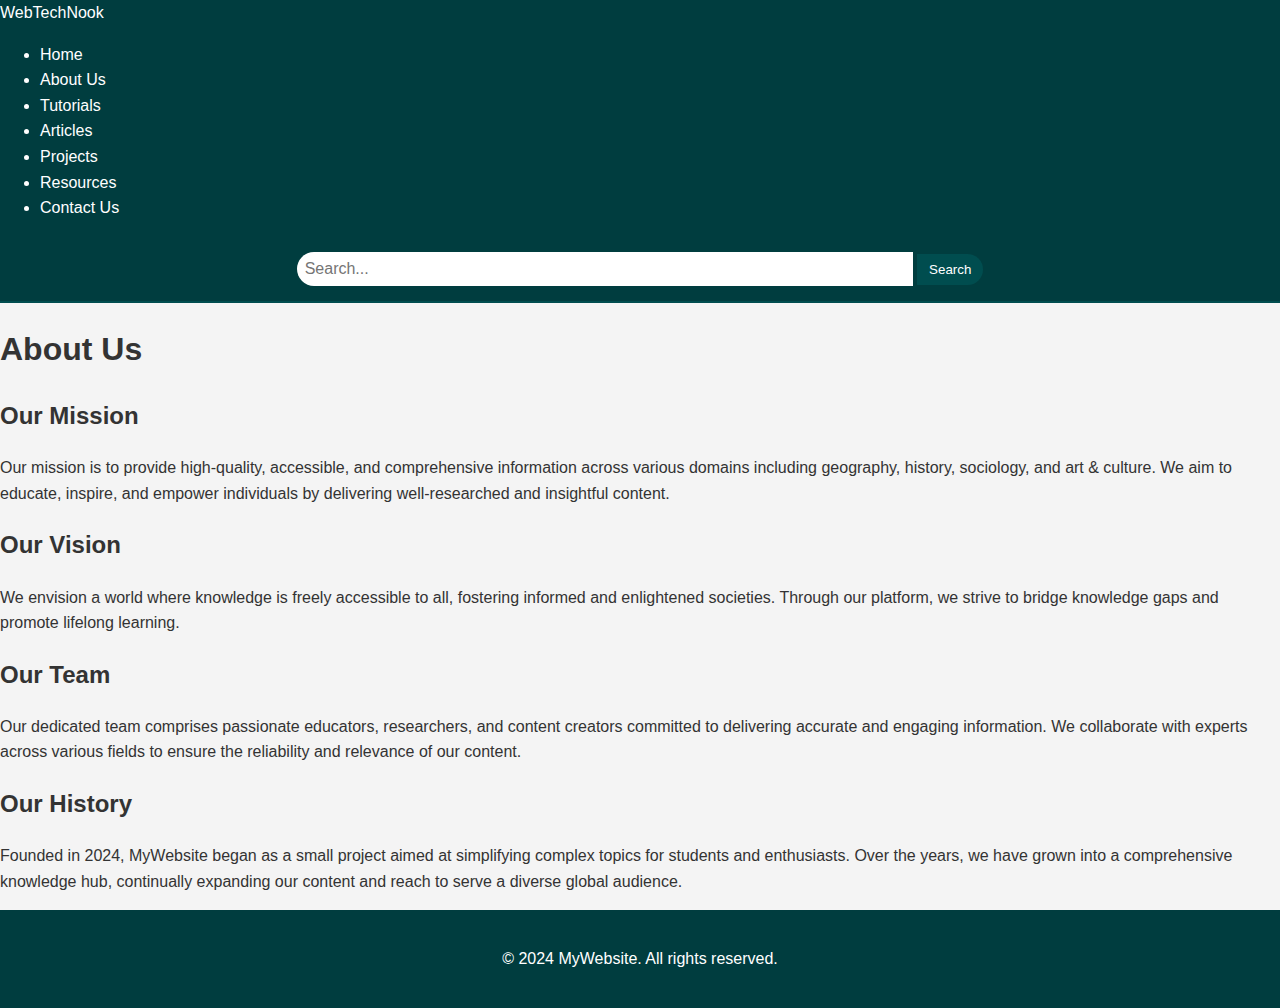
<file: about.html>
<!DOCTYPE html>
<html lang="en">
<head>
    <meta charset="UTF-8">
    <meta name="viewport" content="width=device-width, initial-scale=1.0">
    <title>About Us - My Simple Website</title>
    <link rel="stylesheet" href="styles.css">
</head>
<body>

    <!-- Header -->
    <header>
        <div class="header-container">
            <div class="logo">
                <a href="index.html">WebTechNook</a>
            </div>
            <nav>
                <ul>
                    <li><a href="index.html">Home</a></li>
                    <li><a href="about.html">About Us</a></li>
                    <li><a href="tutorials.html">Tutorials</a></li>
                    <li><a href="articles.html">Articles</a></li>
                    <li><a href="projects.html">Projects</a></li>
                    <li><a href="resources.html">Resources</a></li>
                    <li><a href="contact.html">Contact Us</a></li>
                </ul>
            </nav>
            <div class="search-bar">
                <input type="text" placeholder="Search...">
                <button type="button">Search</button>
            </div>
        </div>
    </header>

    <!-- Main Content -->
    <main>
        <div class="container">
            <h1>About Us</h1>

            <div class="section">
                <h2>Our Mission</h2>
                <p>
                    Our mission is to provide high-quality, accessible, and comprehensive information across various domains including geography, history, sociology, and art & culture. We aim to educate, inspire, and empower individuals by delivering well-researched and insightful content.
                </p>
            </div>

            <div class="section">
                <h2>Our Vision</h2>
                <p>
                    We envision a world where knowledge is freely accessible to all, fostering informed and enlightened societies. Through our platform, we strive to bridge knowledge gaps and promote lifelong learning.
                </p>
            </div>

            <div class="section">
                <h2>Our Team</h2>
                <p>
                    Our dedicated team comprises passionate educators, researchers, and content creators committed to delivering accurate and engaging information. We collaborate with experts across various fields to ensure the reliability and relevance of our content.
                </p>
            </div>

            <div class="section">
                <h2>Our History</h2>
                <p>
                    Founded in 2024, MyWebsite began as a small project aimed at simplifying complex topics for students and enthusiasts. Over the years, we have grown into a comprehensive knowledge hub, continually expanding our content and reach to serve a diverse global audience.
                </p>
            </div>
        </div>
    </main>

    <!-- Footer -->
    <footer>
        <p>&copy; 2024 MyWebsite. All rights reserved.</p>
    </footer>

</body>
</html>
</file>
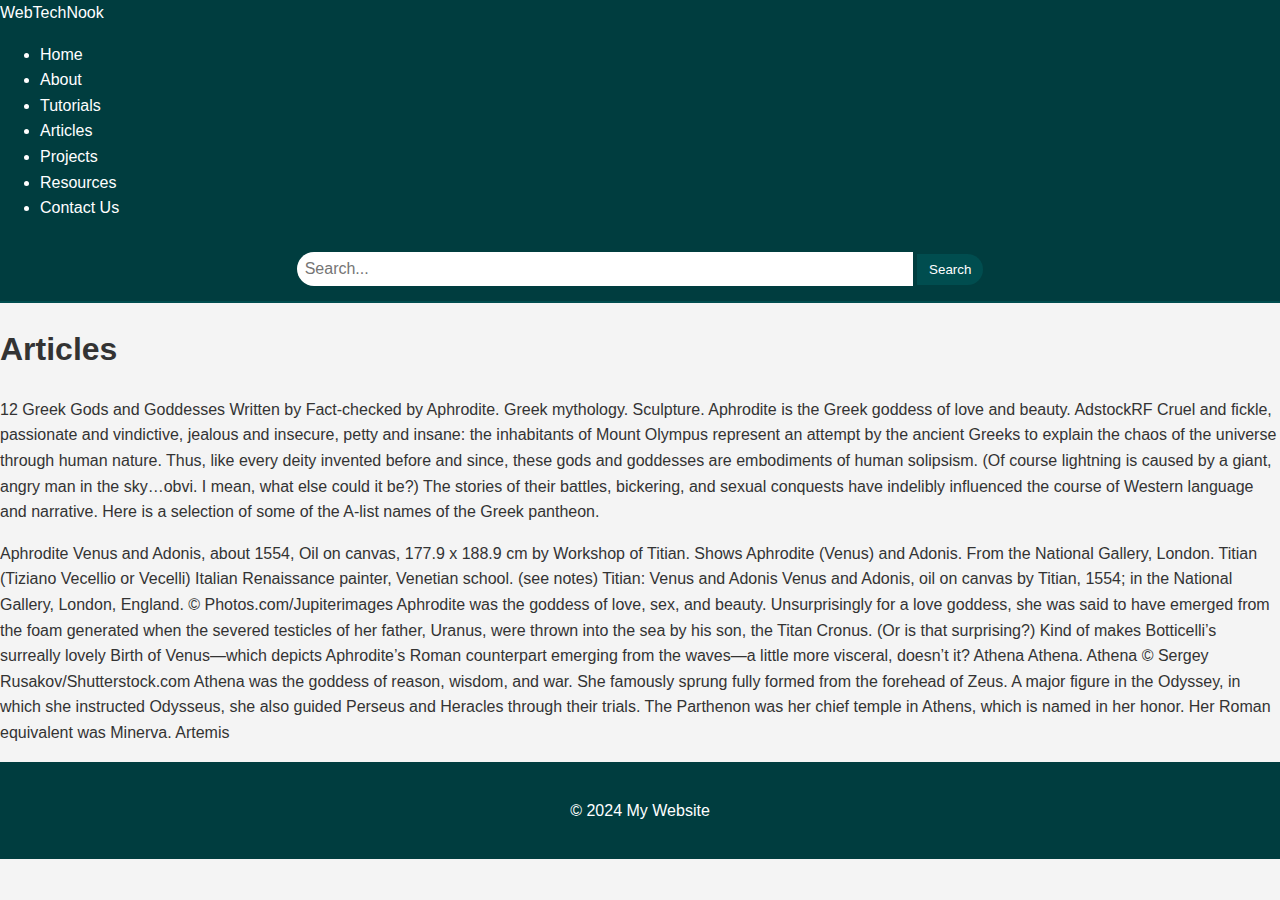
<file: articles.html>
<!DOCTYPE html>
<html lang="en">
<head>
    <meta charset="UTF-8">
    <meta name="viewport" content="width=device-width, initial-scale=1.0">
    <title>Articles- My Simple Website</title>
    <link rel="stylesheet" href="styles.css">
</head>
<body>
    <header>
        <div class="header-container">
            <div class="logo">
                <a href="#">WebTechNook</a>
            </div>
            <nav>
                <ul>
                    <li><a href="index.html">Home</a></li>
                    <li><a href="about.html">About</a></li>
                    <li><a href="Tutorials.html">Tutorials</a></li>
                    <li><a href="Articles.html">Articles</a></li>
                    <li><a href="Projects.html">Projects</a></li>
                    <li><a href="Resources.html">Resources</a></li>
                    <li><a href="contact.html">Contact Us</a></li>
                </ul>
            </nav>
            <div class="search-bar">
                <input type="text" placeholder="Search...">
                <button type="button">Search</button>
            </div>
        </div>
    </header>
    <main>
        <h1>Articles</h1>
        <p>12 Greek Gods and Goddesses
Written by 
Fact-checked by 
Aphrodite. Greek mythology. Sculpture. Aphrodite is the Greek goddess of love and beauty.
AdstockRF
Cruel and fickle, passionate and vindictive, jealous and insecure, petty and insane: the inhabitants of Mount Olympus represent an attempt by the ancient Greeks to explain the chaos of the universe through human nature. Thus, like every deity invented before and since, these gods and goddesses are embodiments of human solipsism. (Of course lightning is caused by a giant, angry man in the sky…obvi. I mean, what else could it be?) The stories of their battles, bickering, and sexual conquests have indelibly influenced the course of Western language and narrative. Here is a selection of some of the A-list names of the Greek pantheon.</p>
<p>Aphrodite
Venus and Adonis, about 1554, Oil on canvas, 177.9 x 188.9 cm by Workshop of Titian. Shows Aphrodite (Venus) and Adonis. From the National Gallery, London. Titian (Tiziano Vecellio or Vecelli) Italian Renaissance painter, Venetian school. (see notes)
Titian: Venus and Adonis
Venus and Adonis, oil on canvas by Titian, 1554; in the National Gallery, London, England.
© Photos.com/Jupiterimages
Aphrodite was the goddess of love, sex, and beauty. Unsurprisingly for a love goddess, she was said to have emerged from the foam generated when the severed testicles of her father, Uranus, were thrown into the sea by his son, the Titan Cronus. (Or is that surprising?) Kind of makes Botticelli’s surreally lovely Birth of Venus—which depicts Aphrodite’s Roman counterpart emerging from the waves—a little more visceral, doesn’t it?

Athena
Athena.
Athena
© Sergey Rusakov/Shutterstock.com
Athena was the goddess of reason, wisdom, and war. She famously sprung fully formed from the forehead of Zeus. A major figure in the Odyssey, in which she instructed Odysseus, she also guided Perseus and Heracles through their trials. The Parthenon was her chief temple in Athens, which is named in her honor. Her Roman equivalent was Minerva.

Artemis</p>
    </main>
    <footer>
        <p>&copy; 2024 My Website</p>
    </footer>
</body>
</html>
</file>
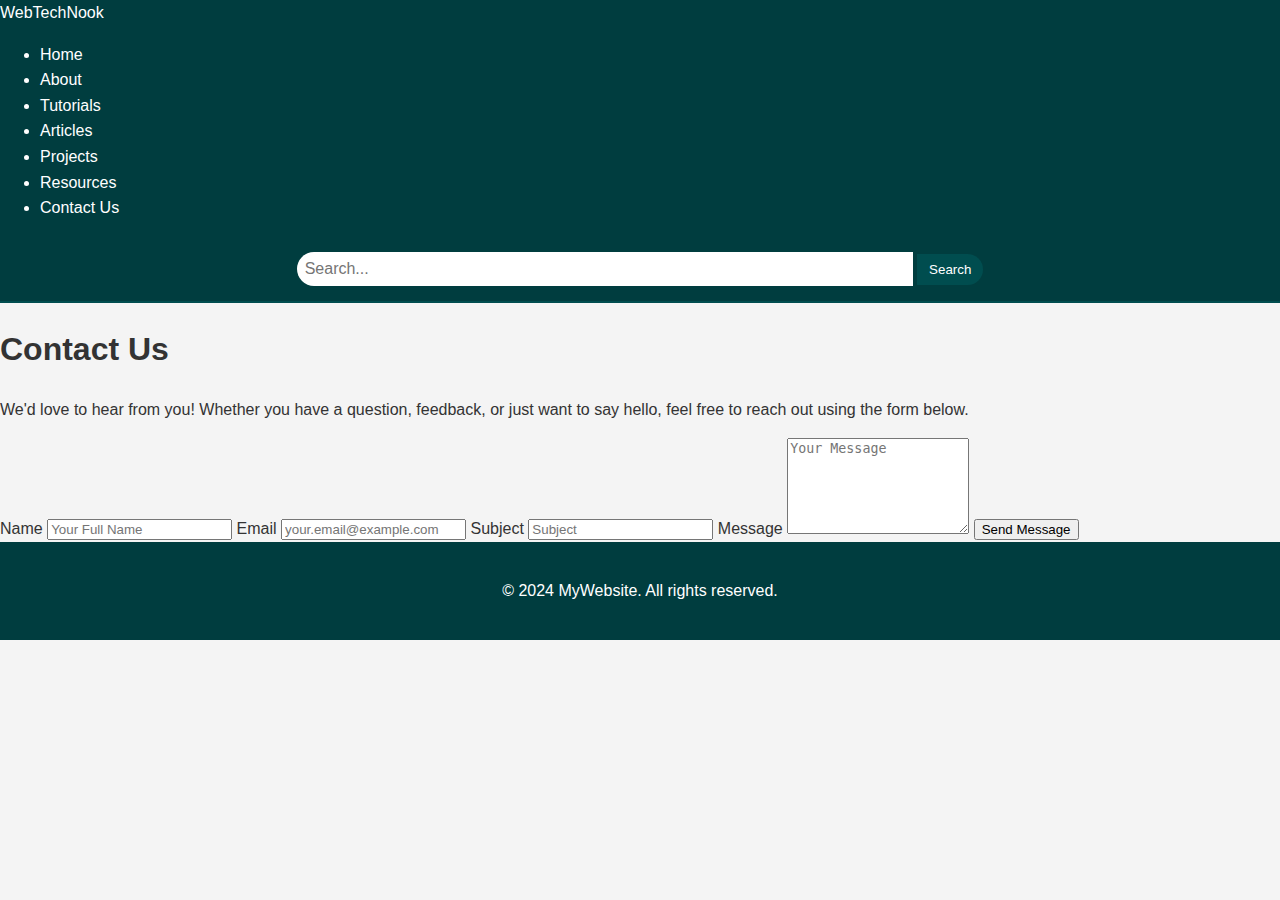
<file: contact.html>
<!DOCTYPE html>
<html lang="en">
<head>
    <meta charset="UTF-8">
    <meta name="viewport" content="width=device-width, initial-scale=1.0">
    <title>Contact Us - My Simple Website</title>
    <link rel="stylesheet" href="styles.css">
</head>
<body>

    <!-- Header -->
    <header>
        <div class="header-container">
            <div class="logo">
                <a href="index.html">WebTechNook</a>
            </div>
            <nav>
                <ul>
                   <li><a href="index.html">Home</a></li>
                    <li><a href="about.html">About</a></li>
                    <li><a href="Tutorials.html">Tutorials</a></li>
                    <li><a href="Articles.html">Articles</a></li>
                    <li><a href="Projects.html">Projects</a></li>
                    <li><a href="Resources.html">Resources</a></li>
                    <li><a href="contact.html">Contact Us</a></li>
                </ul>
            </nav>
            <div class="search-bar">
                <input type="text" placeholder="Search...">
                <button type="button">Search</button>
            </div>
        </div>
    </header>

    <!-- Main Content -->
    <main>
        <div class="container">
            <h1>Contact Us</h1>
            <p>
                We'd love to hear from you! Whether you have a question, feedback, or just want to say hello, feel free to reach out using the form below.
            </p>

            <div class="contact-form">
                <form action="#" method="post">
                    <label for="name">Name</label>
                    <input type="text" id="name" name="name" required placeholder="Your Full Name">

                    <label for="email">Email</label>
                    <input type="email" id="email" name="email" required placeholder="your.email@example.com">

                    <label for="subject">Subject</label>
                    <input type="text" id="subject" name="subject" required placeholder="Subject">

                    <label for="message">Message</label>
                    <textarea id="message" name="message" rows="6" required placeholder="Your Message"></textarea>

                    <button type="submit">Send Message</button>
                </form>
            </div>
        </div>
    </main>

    <!-- Footer -->
    <footer>
        <p>&copy; 2024 MyWebsite. All rights reserved.</p>
    </footer>

</body>
</html>
</file>
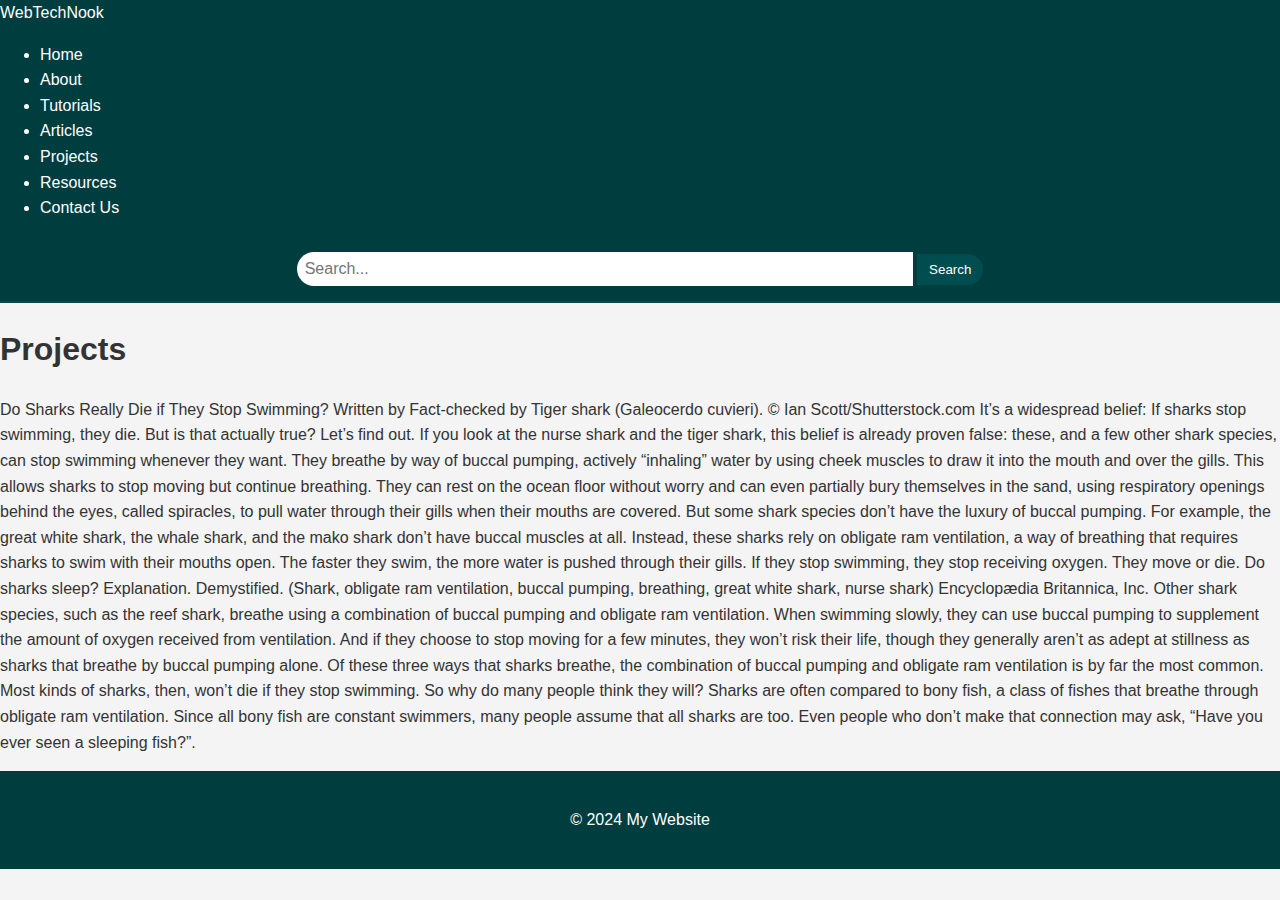
<file: projects.html>
<!DOCTYPE html>
<html lang="en">
<head>
    <meta charset="UTF-8">
    <meta name="viewport" content="width=device-width, initial-scale=1.0">
    <title>Projects - My Simple Website</title>
    <link rel="stylesheet" href="styles.css">
</head>
<body>
    <header>
        <div class="header-container">
            <div class="logo">
                <a href="#">WebTechNook</a>
            </div>
            <nav>
                <ul>
                    <li><a href="index.html">Home</a></li>
                    <li><a href="about.html">About</a></li>
                    <li><a href="Tutorials.html">Tutorials</a></li>
                    <li><a href="Articles.html">Articles</a></li>
                    <li><a href="Projects.html">Projects</a></li>
                    <li><a href="Resources.html">Resources</a></li>
                    <li><a href="contact.html">Contact Us</a></li>
                </ul>
            </nav>
            <div class="search-bar">
                <input type="text" placeholder="Search...">
                <button type="button">Search</button>
            </div>
        </div>
    </header>
    <main>
        <h1>Projects</h1>
        <p>Do Sharks Really Die if They Stop Swimming?
Written by 
Fact-checked by 
Tiger shark (Galeocerdo cuvieri).
© Ian Scott/Shutterstock.com
It’s a widespread belief: If sharks stop swimming, they die. But is that actually true?

Let’s find out.

If you look at the nurse shark and the tiger shark, this belief is already proven false: these, and a few other shark species, can stop swimming whenever they want. They breathe by way of buccal pumping, actively “inhaling” water by using cheek muscles to draw it into the mouth and over the gills. This allows sharks to stop moving but continue breathing. They can rest on the ocean floor without worry and can even partially bury themselves in the sand, using respiratory openings behind the eyes, called spiracles, to pull water through their gills when their mouths are covered.

But some shark species don’t have the luxury of buccal pumping. For example, the great white shark, the whale shark, and the mako shark don’t have buccal muscles at all. Instead, these sharks rely on obligate ram ventilation, a way of breathing that requires sharks to swim with their mouths open. The faster they swim, the more water is pushed through their gills. If they stop swimming, they stop receiving oxygen. They move or die.

Do sharks sleep? Explanation. Demystified. (Shark, obligate ram ventilation, buccal pumping, breathing, great white shark, nurse shark)
Encyclopædia Britannica, Inc.
Other shark species, such as the reef shark, breathe using a combination of buccal pumping and obligate ram ventilation. When swimming slowly, they can use buccal pumping to supplement the amount of oxygen received from ventilation. And if they choose to stop moving for a few minutes, they won’t risk their life, though they generally aren’t as adept at stillness as sharks that breathe by buccal pumping alone.

Of these three ways that sharks breathe, the combination of buccal pumping and obligate ram ventilation is by far the most common. Most kinds of sharks, then, won’t die if they stop swimming.

So why do many people think they will?

Sharks are often compared to bony fish, a class of fishes that breathe through obligate ram ventilation. Since all bony fish are constant swimmers, many people assume that all sharks are too. Even people who don’t make that connection may ask, “Have you ever seen a sleeping fish?”.</p>
    </main>
    <footer>
        <p>&copy; 2024 My Website</p>
    </footer>
</body>
</html>
</file>
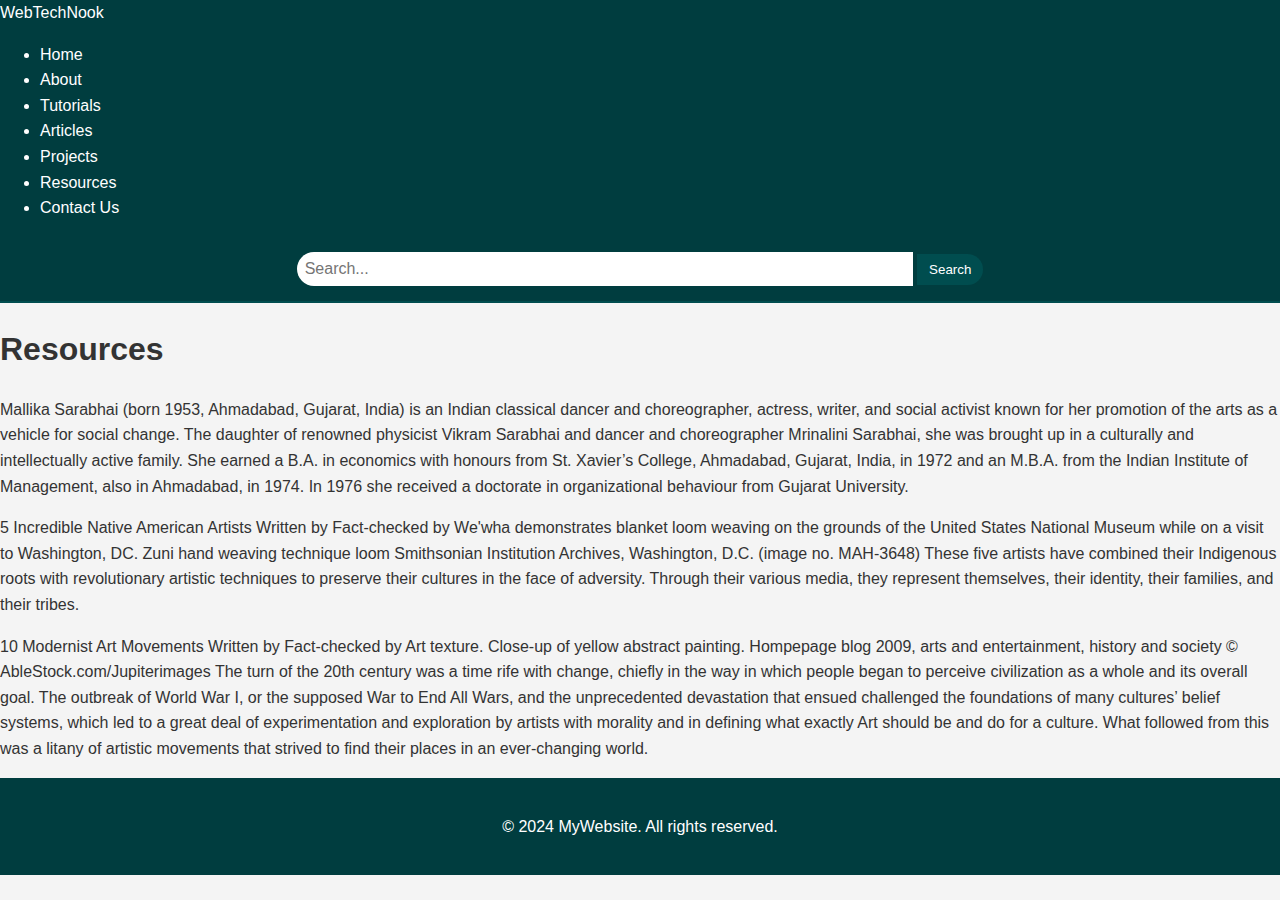
<file: resources.html>
<!DOCTYPE html>
<html lang="en">
<head>
    <meta charset="UTF-8">
    <meta name="viewport" content="width=device-width, initial-scale=1.0">
    <title>Resources - My Simple Website</title>
    <link rel="stylesheet" href="styles.css">
</head>
<body>
    <header>
        <div class="header-container">
            <div class="logo">
                <a href="#">WebTechNook</a>
            </div>
            <nav>
                <ul>
                    <li><a href="index.html">Home</a></li>
                    <li><a href="about.html">About</a></li>
                    <li><a href="Tutorials.html">Tutorials</a></li>
                    <li><a href="Articles.html">Articles</a></li>
                    <li><a href="Projects.html">Projects</a></li>
                    <li><a href="Resources.html">Resources</a></li>
                    <li><a href="contact.html">Contact Us</a></li>
                </ul>
            </nav>
            <div class="search-bar">
                <input type="text" placeholder="Search...">
                <button type="button">Search</button>
            </div>
        </div>
    </header>
    <main>
        <h1>Resources</h1>
        <p>Mallika Sarabhai (born 1953, Ahmadabad, Gujarat, India) is an Indian classical dancer and choreographer, actress, writer, and social activist known for her promotion of the arts as a vehicle for social change.

The daughter of renowned physicist Vikram Sarabhai and dancer and choreographer Mrinalini Sarabhai, she was brought up in a culturally and intellectually active family. She earned a B.A. in economics with honours from St. Xavier’s College, Ahmadabad, Gujarat, India, in 1972 and an M.B.A. from the Indian Institute of Management, also in Ahmadabad, in 1974. In 1976 she received a doctorate in organizational behaviour from Gujarat University.</p>
<p>5 Incredible Native American Artists
Written by 
Fact-checked by 
We'wha demonstrates blanket loom weaving on the grounds of the United States National Museum while on a visit to Washington, DC. Zuni hand weaving technique loom
Smithsonian Institution Archives, Washington, D.C. (image no. MAH-3648)
These five artists have combined their Indigenous roots with revolutionary artistic techniques to preserve their cultures in the face of adversity. Through their various media, they represent themselves, their identity, their families, and their tribes.</p>
<p>10 Modernist Art Movements
Written by 
Fact-checked by 
Art texture. Close-up of yellow abstract painting. Hompepage blog 2009, arts and entertainment, history and society
© AbleStock.com/Jupiterimages
The turn of the 20th century was a time rife with change, chiefly in the way in which people began to perceive civilization as a whole and its overall goal. The outbreak of World War I, or the supposed War to End All Wars, and the unprecedented devastation that ensued challenged the foundations of many cultures’ belief systems, which led to a great deal of experimentation and exploration by artists with morality and in defining what exactly Art should be and do for a culture. What followed from this was a litany of artistic movements that strived to find their places in an ever-changing world.</p>
      <!-- Footer -->
  </main>
    <footer>
        <p>&copy; 2024 MyWebsite. All rights reserved.</p>
    </footer>

</body>
</html>
</file>
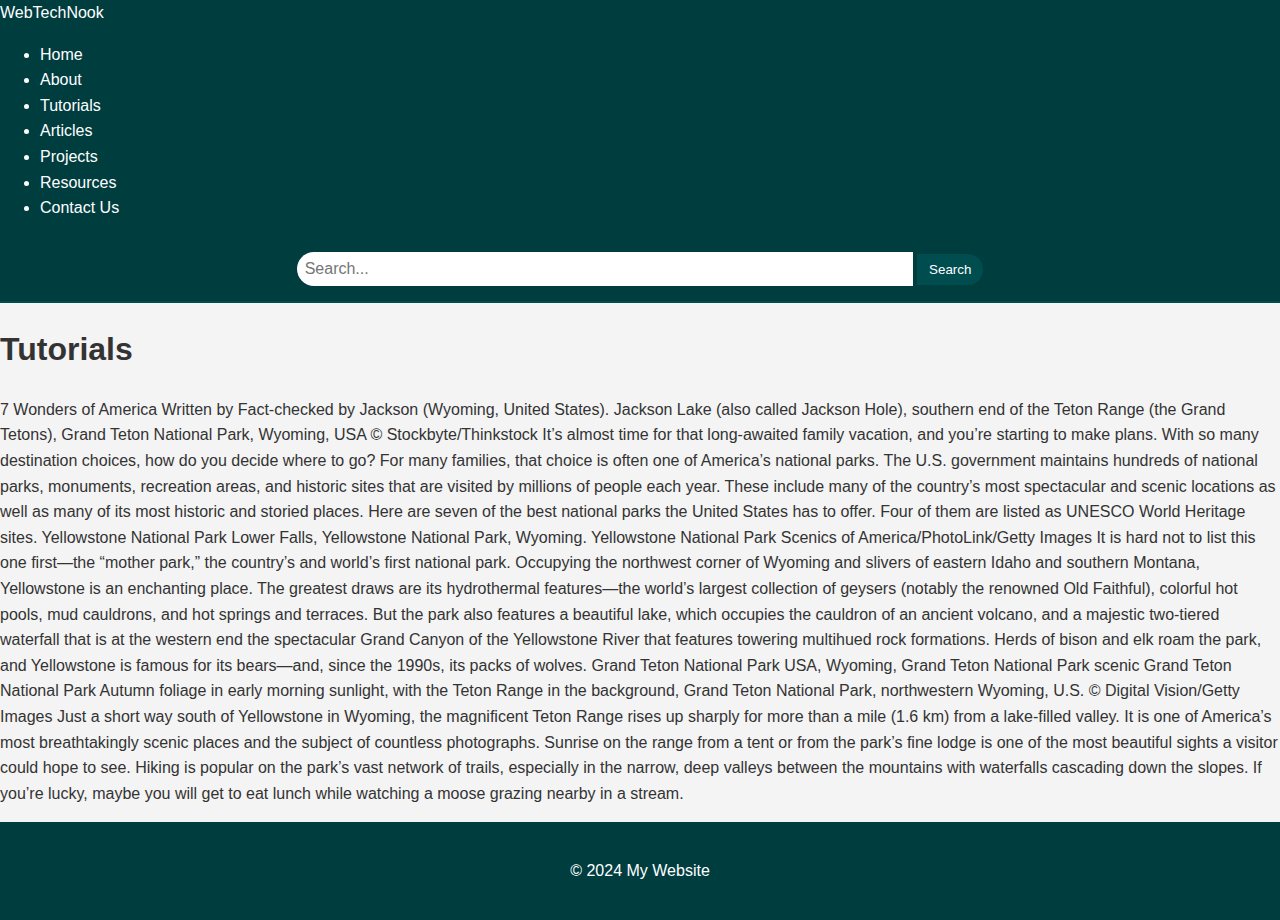
<file: tutorials.html>
<!DOCTYPE html>
<html lang="en">
<head>
    <meta charset="UTF-8">
    <meta name="viewport" content="width=device-width, initial-scale=1.0">
    <title>Tutorials - My Simple Website</title>
    <link rel="stylesheet" href="styles.css">
</head>
<body>
    <header>
        <div class="header-container">
            <div class="logo">
                <a href="#">WebTechNook</a>
            </div>
            <nav>
                <ul>
                    <li><a href="index.html">Home</a></li>
                    <li><a href="about.html">About</a></li>
                    <li><a href="Tutorials.html">Tutorials</a></li>
                    <li><a href="Articles.html">Articles</a></li>
                    <li><a href="Projects.html">Projects</a></li>
                    <li><a href="Resources.html">Resources</a></li>
                    <li><a href="contact.html">Contact Us</a></li>
                </ul>
            </nav>
            <div class="search-bar">
                <input type="text" placeholder="Search...">
                <button type="button">Search</button>
            </div>
        </div>
    </header>
    <main>
        <h1>Tutorials</h1>
        <p>7 Wonders of America
Written by 
Fact-checked by 
Jackson (Wyoming, United States). Jackson Lake (also called Jackson Hole), southern end of the Teton Range (the Grand Tetons), Grand Teton National Park, Wyoming, USA
© Stockbyte/Thinkstock
It’s almost time for that long-awaited family vacation, and you’re starting to make plans. With so many destination choices, how do you decide where to go? For many families, that choice is often one of America’s national parks. The U.S. government maintains hundreds of national parks, monuments, recreation areas, and historic sites that are visited by millions of people each year. These include many of the country’s most spectacular and scenic locations as well as many of its most historic and storied places. Here are seven of the best national parks the United States has to offer. Four of them are listed as UNESCO World Heritage sites.

Yellowstone National Park
Lower Falls, Yellowstone National Park, Wyoming.
Yellowstone National Park
Scenics of America/PhotoLink/Getty Images
It is hard not to list this one first—the “mother park,” the country’s and world’s first national park. Occupying the northwest corner of Wyoming and slivers of eastern Idaho and southern Montana, Yellowstone is an enchanting place. The greatest draws are its hydrothermal features—the world’s largest collection of geysers (notably the renowned Old Faithful), colorful hot pools, mud cauldrons, and hot springs and terraces. But the park also features a beautiful lake, which occupies the cauldron of an ancient volcano, and a majestic two-tiered waterfall that is at the western end the spectacular Grand Canyon of the Yellowstone River that features towering multihued rock formations. Herds of bison and elk roam the park, and Yellowstone is famous for its bears—and, since the 1990s, its packs of wolves.

Grand Teton National Park
USA, Wyoming, Grand Teton National Park scenic
Grand Teton National Park
Autumn foliage in early morning sunlight, with the Teton Range in the background, Grand Teton National Park, northwestern Wyoming, U.S.
© Digital Vision/Getty Images
Just a short way south of Yellowstone in Wyoming, the magnificent Teton Range rises up sharply for more than a mile (1.6 km) from a lake-filled valley. It is one of America’s most breathtakingly scenic places and the subject of countless photographs. Sunrise on the range from a tent or from the park’s fine lodge is one of the most beautiful sights a visitor could hope to see. Hiking is popular on the park’s vast network of trails, especially in the narrow, deep valleys between the mountains with waterfalls cascading down the slopes. If you’re lucky, maybe you will get to eat lunch while watching a moose grazing nearby in a stream.</p>
    </main>
    <footer>
        <p>&copy; 2024 My Website</p>
    </footer>
</body>
</html>
</file>
<file: styles.css>
/* General Styles */
body {
    font-family: Arial, sans-serif;
    margin: 0;
    padding: 0;
    line-height: 1.6;
    background-color: #f4f4f4;
    color: #333;
}

a {
    color: #fff;
    text-decoration: none;
}

/* Header Styles */
header {
    background-color: #003d3f;  
    color: white;
    padding: 0;
    border-bottom: 2px solid #004d4f;
}

.top-bar {
    display: flex;
    justify-content: space-between;
    align-items: center;
    padding: 10px 20px;
}

.explore {
    display: flex;
    align-items: center;
}

.explore .hamburger {
    font-size: 20px;
    margin-right: 8px;
    cursor: pointer;
}

.header-center {
    display: flex;
    align-items: center;
}

.header-center img {
    width: 184px;
    height: 28px;
    margin-right: 10px;
}

.site-name {
    font-size: 24px;
    font-weight: bold;
}

.user-options a {
    margin-left: 20px;
    font-size: 16px;
    font-weight: bold;
}

.subscribe {
    color: white;
    border: 2px solid red; /* White text with a red border */
    padding: 5px 10px;
    border-radius: 9px;
}

.search-bar {
    padding: 15px 20px;
    background-color: #003d3f;
    text-align: center;
}

.search-bar input {
    padding: 8px;
    font-size: 16px;
    border: none;
    border-radius: 25px 0 0 25px;
    outline: none;
    width: 60%;
    max-width: 600px;
}

.search-bar button {
    padding: 8px 12px;
    border: none;
    background-color: #004d4f;
    color: white;
    border-radius: 0 25px 25px 0;
    cursor: pointer;
}

/* Always visible main-menu */
nav.main-menu {
    background-color: #003d3f;
    padding: 10px 0;
    text-align: center;
}

nav.main-menu ul {
    list-style: none;
    margin: 0;
    padding: 0;
    display: flex;
    justify-content: center;
}

nav.main-menu ul li {
    margin: 0 15px;
}

nav.main-menu ul li a {
    font-size: 16px;
    font-weight: normal;
    color: white;
    transition: color 0.3s ease;
}

nav.main-menu ul li a:hover {
    color: #ddd;
}

/* Footer Styles */
footer {
    background-color: #003d3f;
    color: white;
    padding: 20px;
    text-align: center;
}

/* Responsive Styles */
@media (max-width: 768px) {
    .top-bar {
        flex-direction: column;
        align-items: flex-start;
    }

    .header-center {
        margin-top: 10px;
    }

    .search-bar input {
        width: 100%;
    }

    nav ul {
        flex-direction: column;
        width: 100%;
        margin-top: 10px;
    }

    nav ul li {
        margin: 10px 0;
    }
}
</file>
